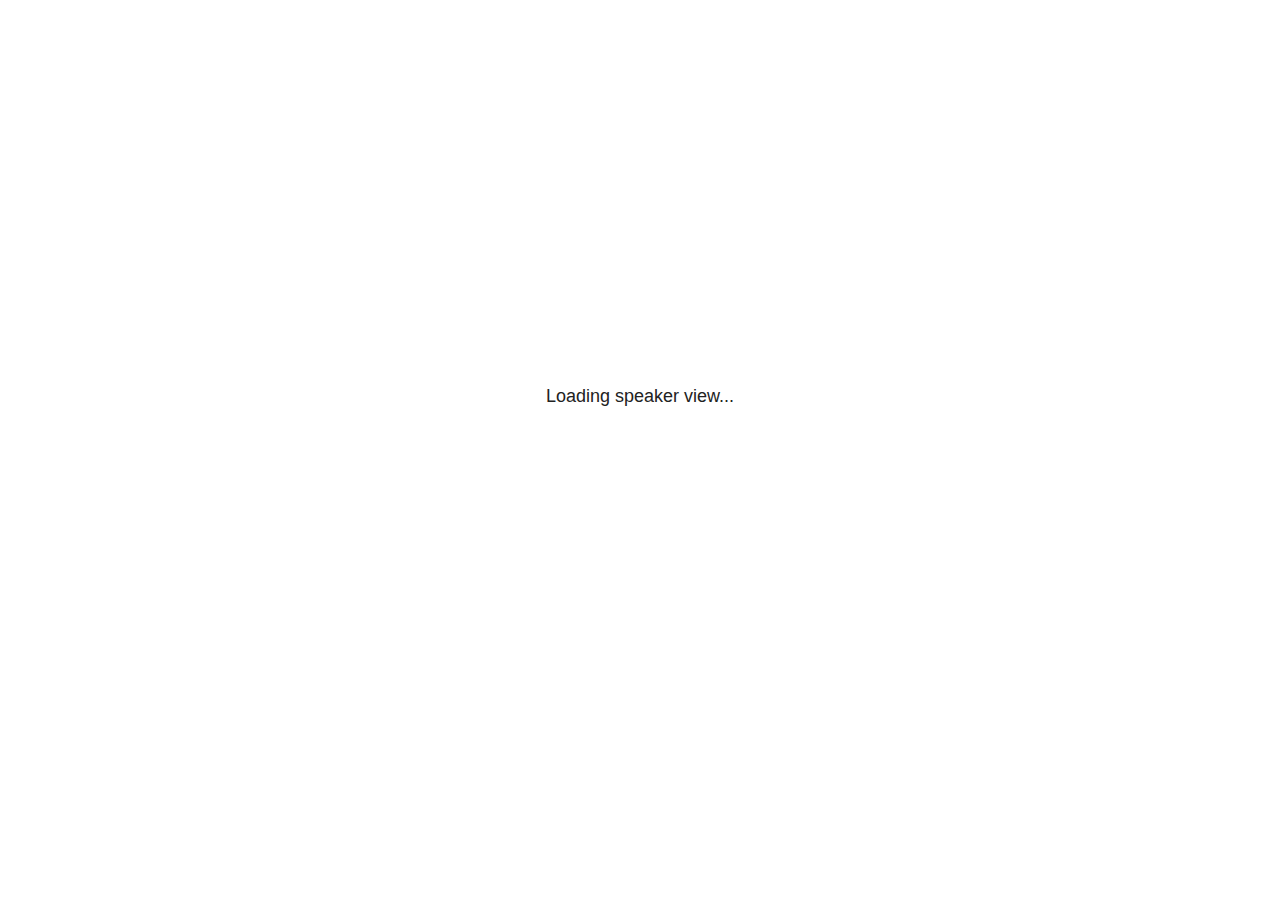
<file: conf_pres_files/libs/revealjs/plugin/notes/speaker-view.html>
<!--
	NOTE: You need to build the notes plugin after making changes to this file.
-->
<html lang="en">
	<head>
		<meta charset="utf-8">

		<title>reveal.js - Speaker View</title>

		<style>
			body {
				font-family: Helvetica;
				font-size: 18px;
			}

			#current-slide,
			#upcoming-slide,
			#speaker-controls {
				padding: 6px;
				box-sizing: border-box;
				-moz-box-sizing: border-box;
			}

			#current-slide iframe,
			#upcoming-slide iframe {
				width: 100%;
				height: 100%;
				border: 1px solid #ddd;
			}

			#current-slide .label,
			#upcoming-slide .label {
				position: absolute;
				top: 10px;
				left: 10px;
				z-index: 2;
			}

			#connection-status {
				position: absolute;
				top: 0;
				left: 0;
				width: 100%;
				height: 100%;
				z-index: 20;
				padding: 30% 20% 20% 20%;
				font-size: 18px;
				color: #222;
				background: #fff;
				text-align: center;
				box-sizing: border-box;
				line-height: 1.4;
			}

			.overlay-element {
				height: 34px;
				line-height: 34px;
				padding: 0 10px;
				text-shadow: none;
				background: rgba( 220, 220, 220, 0.8 );
				color: #222;
				font-size: 14px;
			}

			.overlay-element.interactive:hover {
				background: rgba( 220, 220, 220, 1 );
			}

			#current-slide {
				position: absolute;
				width: 60%;
				height: 100%;
				top: 0;
				left: 0;
				padding-right: 0;
			}

			#upcoming-slide {
				position: absolute;
				width: 40%;
				height: 40%;
				right: 0;
				top: 0;
			}

			/* Speaker controls */
			#speaker-controls {
				position: absolute;
				top: 40%;
				right: 0;
				width: 40%;
				height: 60%;
				overflow: auto;
				font-size: 18px;
			}

				.speaker-controls-time.hidden,
				.speaker-controls-notes.hidden {
					display: none;
				}

				.speaker-controls-time .label,
				.speaker-controls-pace .label,
				.speaker-controls-notes .label {
					text-transform: uppercase;
					font-weight: normal;
					font-size: 0.66em;
					color: #666;
					margin: 0;
				}

				.speaker-controls-time, .speaker-controls-pace {
					border-bottom: 1px solid rgba( 200, 200, 200, 0.5 );
					margin-bottom: 10px;
					padding: 10px 16px;
					padding-bottom: 20px;
					cursor: pointer;
				}

				.speaker-controls-time .reset-button {
					opacity: 0;
					float: right;
					color: #666;
					text-decoration: none;
				}
				.speaker-controls-time:hover .reset-button {
					opacity: 1;
				}

				.speaker-controls-time .timer,
				.speaker-controls-time .clock {
					width: 50%;
				}

				.speaker-controls-time .timer,
				.speaker-controls-time .clock,
				.speaker-controls-time .pacing .hours-value,
				.speaker-controls-time .pacing .minutes-value,
				.speaker-controls-time .pacing .seconds-value {
					font-size: 1.9em;
				}

				.speaker-controls-time .timer {
					float: left;
				}

				.speaker-controls-time .clock {
					float: right;
					text-align: right;
				}

				.speaker-controls-time span.mute {
					opacity: 0.3;
				}

				.speaker-controls-time .pacing-title {
					margin-top: 5px;
				}

				.speaker-controls-time .pacing.ahead {
					color: blue;
				}

				.speaker-controls-time .pacing.on-track {
					color: green;
				}

				.speaker-controls-time .pacing.behind {
					color: red;
				}

				.speaker-controls-notes {
					padding: 10px 16px;
				}

				.speaker-controls-notes .value {
					margin-top: 5px;
					line-height: 1.4;
					font-size: 1.2em;
				}

			/* Layout selector */
			#speaker-layout {
				position: absolute;
				top: 10px;
				right: 10px;
				color: #222;
				z-index: 10;
			}
				#speaker-layout select {
					position: absolute;
					width: 100%;
					height: 100%;
					top: 0;
					left: 0;
					border: 0;
					box-shadow: 0;
					cursor: pointer;
					opacity: 0;

					font-size: 1em;
					background-color: transparent;

					-moz-appearance: none;
					-webkit-appearance: none;
					-webkit-tap-highlight-color: rgba(0, 0, 0, 0);
				}

				#speaker-layout select:focus {
					outline: none;
					box-shadow: none;
				}

			.clear {
				clear: both;
			}

			/* Speaker layout: Wide */
			body[data-speaker-layout="wide"] #current-slide,
			body[data-speaker-layout="wide"] #upcoming-slide {
				width: 50%;
				height: 45%;
				padding: 6px;
			}

			body[data-speaker-layout="wide"] #current-slide {
				top: 0;
				left: 0;
			}

			body[data-speaker-layout="wide"] #upcoming-slide {
				top: 0;
				left: 50%;
			}

			body[data-speaker-layout="wide"] #speaker-controls {
				top: 45%;
				left: 0;
				width: 100%;
				height: 50%;
				font-size: 1.25em;
			}

			/* Speaker layout: Tall */
			body[data-speaker-layout="tall"] #current-slide,
			body[data-speaker-layout="tall"] #upcoming-slide {
				width: 45%;
				height: 50%;
				padding: 6px;
			}

			body[data-speaker-layout="tall"] #current-slide {
				top: 0;
				left: 0;
			}

			body[data-speaker-layout="tall"] #upcoming-slide {
				top: 50%;
				left: 0;
			}

			body[data-speaker-layout="tall"] #speaker-controls {
				padding-top: 40px;
				top: 0;
				left: 45%;
				width: 55%;
				height: 100%;
				font-size: 1.25em;
			}

			/* Speaker layout: Notes only */
			body[data-speaker-layout="notes-only"] #current-slide,
			body[data-speaker-layout="notes-only"] #upcoming-slide {
				display: none;
			}

			body[data-speaker-layout="notes-only"] #speaker-controls {
				padding-top: 40px;
				top: 0;
				left: 0;
				width: 100%;
				height: 100%;
				font-size: 1.25em;
			}

			@media screen and (max-width: 1080px) {
				body[data-speaker-layout="default"] #speaker-controls {
					font-size: 16px;
				}
			}

			@media screen and (max-width: 900px) {
				body[data-speaker-layout="default"] #speaker-controls {
					font-size: 14px;
				}
			}

			@media screen and (max-width: 800px) {
				body[data-speaker-layout="default"] #speaker-controls {
					font-size: 12px;
				}
			}

		</style>
	</head>

	<body>

		<div id="connection-status">Loading speaker view...</div>

		<div id="current-slide"></div>
		<div id="upcoming-slide"><span class="overlay-element label">Upcoming</span></div>
		<div id="speaker-controls">
			<div class="speaker-controls-time">
				<h4 class="label">Time <span class="reset-button">Click to Reset</span></h4>
				<div class="clock">
					<span class="clock-value">0:00 AM</span>
				</div>
				<div class="timer">
					<span class="hours-value">00</span><span class="minutes-value">:00</span><span class="seconds-value">:00</span>
				</div>
				<div class="clear"></div>

				<h4 class="label pacing-title" style="display: none">Pacing – Time to finish current slide</h4>
				<div class="pacing" style="display: none">
					<span class="hours-value">00</span><span class="minutes-value">:00</span><span class="seconds-value">:00</span>
				</div>
			</div>

			<div class="speaker-controls-notes hidden">
				<h4 class="label">Notes</h4>
				<div class="value"></div>
			</div>
		</div>
		<div id="speaker-layout" class="overlay-element interactive">
			<span class="speaker-layout-label"></span>
			<select class="speaker-layout-dropdown"></select>
		</div>

		<script>

			(function() {

				var notes,
					notesValue,
					currentState,
					currentSlide,
					upcomingSlide,
					layoutLabel,
					layoutDropdown,
					pendingCalls = {},
					lastRevealApiCallId = 0,
					connected = false,
					whitelistedWindows = [window.opener];

				var SPEAKER_LAYOUTS = {
					'default': 'Default',
					'wide': 'Wide',
					'tall': 'Tall',
					'notes-only': 'Notes only'
				};

				setupLayout();

				var connectionStatus = document.querySelector( '#connection-status' );
				var connectionTimeout = setTimeout( function() {
					connectionStatus.innerHTML = 'Error connecting to main window.<br>Please try closing and reopening the speaker view.';
				}, 5000 );
;
				window.addEventListener( 'message', function( event ) {

					// Validate the origin of this message to prevent XSS
					if( window.location.origin !== event.origin && whitelistedWindows.indexOf( event.source ) === -1 ) {
						return;
					}

					clearTimeout( connectionTimeout );
					connectionStatus.style.display = 'none';

					var data = JSON.parse( event.data );

					// The overview mode is only useful to the reveal.js instance
					// where navigation occurs so we don't sync it
					if( data.state ) delete data.state.overview;

					// Messages sent by the notes plugin inside of the main window
					if( data && data.namespace === 'reveal-notes' ) {
						if( data.type === 'connect' ) {
							handleConnectMessage( data );
						}
						else if( data.type === 'state' ) {
							handleStateMessage( data );
						}
						else if( data.type === 'return' ) {
							pendingCalls[data.callId](data.result);
							delete pendingCalls[data.callId];
						}
					}
					// Messages sent by the reveal.js inside of the current slide preview
					else if( data && data.namespace === 'reveal' ) {
						if( /ready/.test( data.eventName ) ) {
							// Send a message back to notify that the handshake is complete
							window.opener.postMessage( JSON.stringify({ namespace: 'reveal-notes', type: 'connected'} ), '*' );
						}
						else if( /slidechanged|fragmentshown|fragmenthidden|paused|resumed/.test( data.eventName ) && currentState !== JSON.stringify( data.state ) ) {

							dispatchStateToMainWindow( data.state );

						}
					}

				} );

				/**
				 * Updates the presentation in the main window to match the state
				 * of the presentation in the notes window.
				 */
				const dispatchStateToMainWindow = debounce(( state ) => {
					window.opener.postMessage( JSON.stringify({ method: 'setState', args: [ state ]} ), '*' );
				}, 500);

				/**
				 * Asynchronously calls the Reveal.js API of the main frame.
				 */
				function callRevealApi( methodName, methodArguments, callback ) {

					var callId = ++lastRevealApiCallId;
					pendingCalls[callId] = callback;
					window.opener.postMessage( JSON.stringify( {
						namespace: 'reveal-notes',
						type: 'call',
						callId: callId,
						methodName: methodName,
						arguments: methodArguments
					} ), '*' );

				}

				/**
				 * Called when the main window is trying to establish a
				 * connection.
				 */
				function handleConnectMessage( data ) {

					if( connected === false ) {
						connected = true;

						setupIframes( data );
						setupKeyboard();
						setupNotes();
						setupTimer();
						setupHeartbeat();
					}

				}

				/**
				 * Called when the main window sends an updated state.
				 */
				function handleStateMessage( data ) {

					// Store the most recently set state to avoid circular loops
					// applying the same state
					currentState = JSON.stringify( data.state );

					// No need for updating the notes in case of fragment changes
					if ( data.notes ) {
						notes.classList.remove( 'hidden' );
						notesValue.style.whiteSpace = data.whitespace;
						if( data.markdown ) {
							notesValue.innerHTML = marked( data.notes );
						}
						else {
							notesValue.innerHTML = data.notes;
						}
					}
					else {
						notes.classList.add( 'hidden' );
					}

					// Update the note slides
					currentSlide.contentWindow.postMessage( JSON.stringify({ method: 'setState', args: [ data.state ] }), '*' );
					upcomingSlide.contentWindow.postMessage( JSON.stringify({ method: 'setState', args: [ data.state ] }), '*' );
					upcomingSlide.contentWindow.postMessage( JSON.stringify({ method: 'next' }), '*' );

				}

				// Limit to max one state update per X ms
				handleStateMessage = debounce( handleStateMessage, 200 );

				/**
				 * Forward keyboard events to the current slide window.
				 * This enables keyboard events to work even if focus
				 * isn't set on the current slide iframe.
				 *
				 * Block F5 default handling, it reloads and disconnects
				 * the speaker notes window.
				 */
				function setupKeyboard() {

					document.addEventListener( 'keydown', function( event ) {
						if( event.keyCode === 116 || ( event.metaKey && event.keyCode === 82 ) ) {
							event.preventDefault();
							return false;
						}
						currentSlide.contentWindow.postMessage( JSON.stringify({ method: 'triggerKey', args: [ event.keyCode ] }), '*' );
					} );

				}

				/**
				 * Creates the preview iframes.
				 */
				function setupIframes( data ) {

					var params = [
						'receiver',
						'progress=false',
						'history=false',
						'transition=none',
						'autoSlide=0',
						'backgroundTransition=none'
					].join( '&' );

					var urlSeparator = /\?/.test(data.url) ? '&' : '?';
					var hash = '#/' + data.state.indexh + '/' + data.state.indexv;
					var currentURL = data.url + urlSeparator + params + '&postMessageEvents=true' + hash;
					var upcomingURL = data.url + urlSeparator + params + '&controls=false' + hash;

					currentSlide = document.createElement( 'iframe' );
					currentSlide.setAttribute( 'width', 1280 );
					currentSlide.setAttribute( 'height', 1024 );
					currentSlide.setAttribute( 'src', currentURL );
					document.querySelector( '#current-slide' ).appendChild( currentSlide );

					upcomingSlide = document.createElement( 'iframe' );
					upcomingSlide.setAttribute( 'width', 640 );
					upcomingSlide.setAttribute( 'height', 512 );
					upcomingSlide.setAttribute( 'src', upcomingURL );
					document.querySelector( '#upcoming-slide' ).appendChild( upcomingSlide );

					whitelistedWindows.push( currentSlide.contentWindow, upcomingSlide.contentWindow );

				}

				/**
				 * Setup the notes UI.
				 */
				function setupNotes() {

					notes = document.querySelector( '.speaker-controls-notes' );
					notesValue = document.querySelector( '.speaker-controls-notes .value' );

				}

				/**
				 * We send out a heartbeat at all times to ensure we can
				 * reconnect with the main presentation window after reloads.
				 */
				function setupHeartbeat() {

					setInterval( () => {
						window.opener.postMessage( JSON.stringify({ namespace: 'reveal-notes', type: 'heartbeat'} ), '*' );
					}, 1000 );

				}

				function getTimings( callback ) {

					callRevealApi( 'getSlidesAttributes', [], function ( slideAttributes ) {
						callRevealApi( 'getConfig', [], function ( config ) {
							var totalTime = config.totalTime;
							var minTimePerSlide = config.minimumTimePerSlide || 0;
							var defaultTiming = config.defaultTiming;
							if ((defaultTiming == null) && (totalTime == null)) {
								callback(null);
								return;
							}
							// Setting totalTime overrides defaultTiming
							if (totalTime) {
								defaultTiming = 0;
							}
							var timings = [];
							for ( var i in slideAttributes ) {
								var slide = slideAttributes[ i ];
								var timing = defaultTiming;
								if( slide.hasOwnProperty( 'data-timing' )) {
									var t = slide[ 'data-timing' ];
									timing = parseInt(t);
									if( isNaN(timing) ) {
										console.warn("Could not parse timing '" + t + "' of slide " + i + "; using default of " + defaultTiming);
										timing = defaultTiming;
									}
								}
								timings.push(timing);
							}
							if ( totalTime ) {
								// After we've allocated time to individual slides, we summarize it and
								// subtract it from the total time
								var remainingTime = totalTime - timings.reduce( function(a, b) { return a + b; }, 0 );
								// The remaining time is divided by the number of slides that have 0 seconds
								// allocated at the moment, giving the average time-per-slide on the remaining slides
								var remainingSlides = (timings.filter( function(x) { return x == 0 }) ).length
								var timePerSlide = Math.round( remainingTime / remainingSlides, 0 )
								// And now we replace every zero-value timing with that average
								timings = timings.map( function(x) { return (x==0 ? timePerSlide : x) } );
							}
							var slidesUnderMinimum = timings.filter( function(x) { return (x < minTimePerSlide) } ).length
							if ( slidesUnderMinimum ) {
								message = "The pacing time for " + slidesUnderMinimum + " slide(s) is under the configured minimum of " + minTimePerSlide + " seconds. Check the data-timing attribute on individual slides, or consider increasing the totalTime or minimumTimePerSlide configuration options (or removing some slides).";
								alert(message);
							}
							callback( timings );
						} );
					} );

				}

				/**
				 * Return the number of seconds allocated for presenting
				 * all slides up to and including this one.
				 */
				function getTimeAllocated( timings, callback ) {

					callRevealApi( 'getSlidePastCount', [], function ( currentSlide ) {
						var allocated = 0;
						for (var i in timings.slice(0, currentSlide + 1)) {
							allocated += timings[i];
						}
						callback( allocated );
					} );

				}

				/**
				 * Create the timer and clock and start updating them
				 * at an interval.
				 */
				function setupTimer() {

					var start = new Date(),
					timeEl = document.querySelector( '.speaker-controls-time' ),
					clockEl = timeEl.querySelector( '.clock-value' ),
					hoursEl = timeEl.querySelector( '.hours-value' ),
					minutesEl = timeEl.querySelector( '.minutes-value' ),
					secondsEl = timeEl.querySelector( '.seconds-value' ),
					pacingTitleEl = timeEl.querySelector( '.pacing-title' ),
					pacingEl = timeEl.querySelector( '.pacing' ),
					pacingHoursEl = pacingEl.querySelector( '.hours-value' ),
					pacingMinutesEl = pacingEl.querySelector( '.minutes-value' ),
					pacingSecondsEl = pacingEl.querySelector( '.seconds-value' );

					var timings = null;
					getTimings( function ( _timings ) {

						timings = _timings;
						if (_timings !== null) {
							pacingTitleEl.style.removeProperty('display');
							pacingEl.style.removeProperty('display');
						}

						// Update once directly
						_updateTimer();

						// Then update every second
						setInterval( _updateTimer, 1000 );

					} );


					function _resetTimer() {

						if (timings == null) {
							start = new Date();
							_updateTimer();
						}
						else {
							// Reset timer to beginning of current slide
							getTimeAllocated( timings, function ( slideEndTimingSeconds ) {
								var slideEndTiming = slideEndTimingSeconds * 1000;
								callRevealApi( 'getSlidePastCount', [], function ( currentSlide ) {
									var currentSlideTiming = timings[currentSlide] * 1000;
									var previousSlidesTiming = slideEndTiming - currentSlideTiming;
									var now = new Date();
									start = new Date(now.getTime() - previousSlidesTiming);
									_updateTimer();
								} );
							} );
						}

					}

					timeEl.addEventListener( 'click', function() {
						_resetTimer();
						return false;
					} );

					function _displayTime( hrEl, minEl, secEl, time) {

						var sign = Math.sign(time) == -1 ? "-" : "";
						time = Math.abs(Math.round(time / 1000));
						var seconds = time % 60;
						var minutes = Math.floor( time / 60 ) % 60 ;
						var hours = Math.floor( time / ( 60 * 60 )) ;
						hrEl.innerHTML = sign + zeroPadInteger( hours );
						if (hours == 0) {
							hrEl.classList.add( 'mute' );
						}
						else {
							hrEl.classList.remove( 'mute' );
						}
						minEl.innerHTML = ':' + zeroPadInteger( minutes );
						if (hours == 0 && minutes == 0) {
							minEl.classList.add( 'mute' );
						}
						else {
							minEl.classList.remove( 'mute' );
						}
						secEl.innerHTML = ':' + zeroPadInteger( seconds );
					}

					function _updateTimer() {

						var diff, hours, minutes, seconds,
						now = new Date();

						diff = now.getTime() - start.getTime();

						clockEl.innerHTML = now.toLocaleTimeString( 'en-US', { hour12: true, hour: '2-digit', minute:'2-digit' } );
						_displayTime( hoursEl, minutesEl, secondsEl, diff );
						if (timings !== null) {
							_updatePacing(diff);
						}

					}

					function _updatePacing(diff) {

						getTimeAllocated( timings, function ( slideEndTimingSeconds ) {
							var slideEndTiming = slideEndTimingSeconds * 1000;

							callRevealApi( 'getSlidePastCount', [], function ( currentSlide ) {
								var currentSlideTiming = timings[currentSlide] * 1000;
								var timeLeftCurrentSlide = slideEndTiming - diff;
								if (timeLeftCurrentSlide < 0) {
									pacingEl.className = 'pacing behind';
								}
								else if (timeLeftCurrentSlide < currentSlideTiming) {
									pacingEl.className = 'pacing on-track';
								}
								else {
									pacingEl.className = 'pacing ahead';
								}
								_displayTime( pacingHoursEl, pacingMinutesEl, pacingSecondsEl, timeLeftCurrentSlide );
							} );
						} );
					}

				}

				/**
				 * Sets up the speaker view layout and layout selector.
				 */
				function setupLayout() {

					layoutDropdown = document.querySelector( '.speaker-layout-dropdown' );
					layoutLabel = document.querySelector( '.speaker-layout-label' );

					// Render the list of available layouts
					for( var id in SPEAKER_LAYOUTS ) {
						var option = document.createElement( 'option' );
						option.setAttribute( 'value', id );
						option.textContent = SPEAKER_LAYOUTS[ id ];
						layoutDropdown.appendChild( option );
					}

					// Monitor the dropdown for changes
					layoutDropdown.addEventListener( 'change', function( event ) {

						setLayout( layoutDropdown.value );

					}, false );

					// Restore any currently persisted layout
					setLayout( getLayout() );

				}

				/**
				 * Sets a new speaker view layout. The layout is persisted
				 * in local storage.
				 */
				function setLayout( value ) {

					var title = SPEAKER_LAYOUTS[ value ];

					layoutLabel.innerHTML = 'Layout' + ( title ? ( ': ' + title ) : '' );
					layoutDropdown.value = value;

					document.body.setAttribute( 'data-speaker-layout', value );

					// Persist locally
					if( supportsLocalStorage() ) {
						window.localStorage.setItem( 'reveal-speaker-layout', value );
					}

				}

				/**
				 * Returns the ID of the most recently set speaker layout
				 * or our default layout if none has been set.
				 */
				function getLayout() {

					if( supportsLocalStorage() ) {
						var layout = window.localStorage.getItem( 'reveal-speaker-layout' );
						if( layout ) {
							return layout;
						}
					}

					// Default to the first record in the layouts hash
					for( var id in SPEAKER_LAYOUTS ) {
						return id;
					}

				}

				function supportsLocalStorage() {

					try {
						localStorage.setItem('test', 'test');
						localStorage.removeItem('test');
						return true;
					}
					catch( e ) {
						return false;
					}

				}

				function zeroPadInteger( num ) {

					var str = '00' + parseInt( num );
					return str.substring( str.length - 2 );

				}

				/**
				 * Limits the frequency at which a function can be called.
				 */
				function debounce( fn, ms ) {

					var lastTime = 0,
						timeout;

					return function() {

						var args = arguments;
						var context = this;

						clearTimeout( timeout );

						var timeSinceLastCall = Date.now() - lastTime;
						if( timeSinceLastCall > ms ) {
							fn.apply( context, args );
							lastTime = Date.now();
						}
						else {
							timeout = setTimeout( function() {
								fn.apply( context, args );
								lastTime = Date.now();
							}, ms - timeSinceLastCall );
						}

					}

				}

			})();

		</script>
	</body>
</html>
</file>
